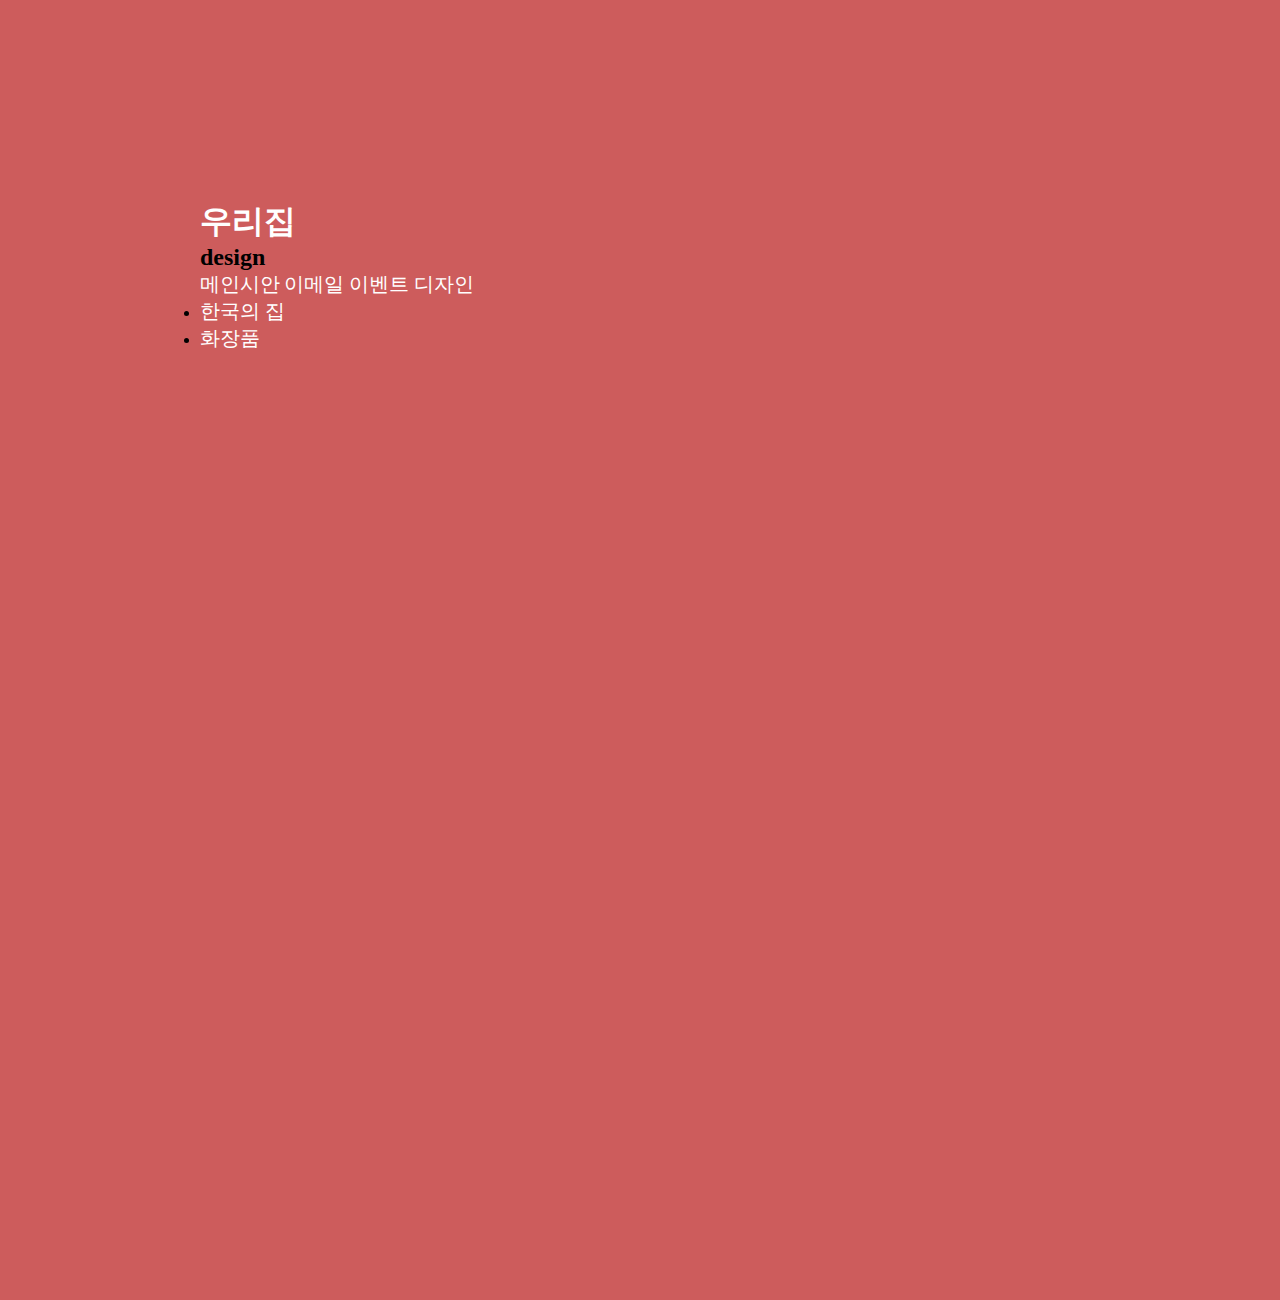
<file: index.html>
<!DOCTYPE html>
<html lang="en">
<head>
    <meta charset="UTF-8">
    <meta name="viewport" content="width=device-width, initial-scale=1.0">
    <title>혜정이 웹 디자인&웹퍼블리셔 포트폴리오</title>
    <style>
        * {margin: 0; padding: 0}
        body {
            height: 100vh;
            background: indianred;
            padding: 200px
        }
        h1 {
            color: #fff;
        }
        a {
            text-decoration: none;
            color: #fff;
            font-size: 20px;
        }
    </style>
</head>
<body>
    <h1>우리집</h1>
    <div class="design">
        <h2>design</h2>
        <a href="design/web_design.png" target="_blank">메인시안</a>
        <a href="design/eamil_popup.png" target="_blank">이메일 이벤트 디자인</a>
    </div>
    <ul class="web">
        <li>
            <a href="web/koreahouse/index.html" target="_blank">한국의 집</a>
        </li>
        <li>
            <a href="web/rbfy/index.html" target="_blank">화장품</a>
        </li>
    </ul>
</body>
</html>
</file>
